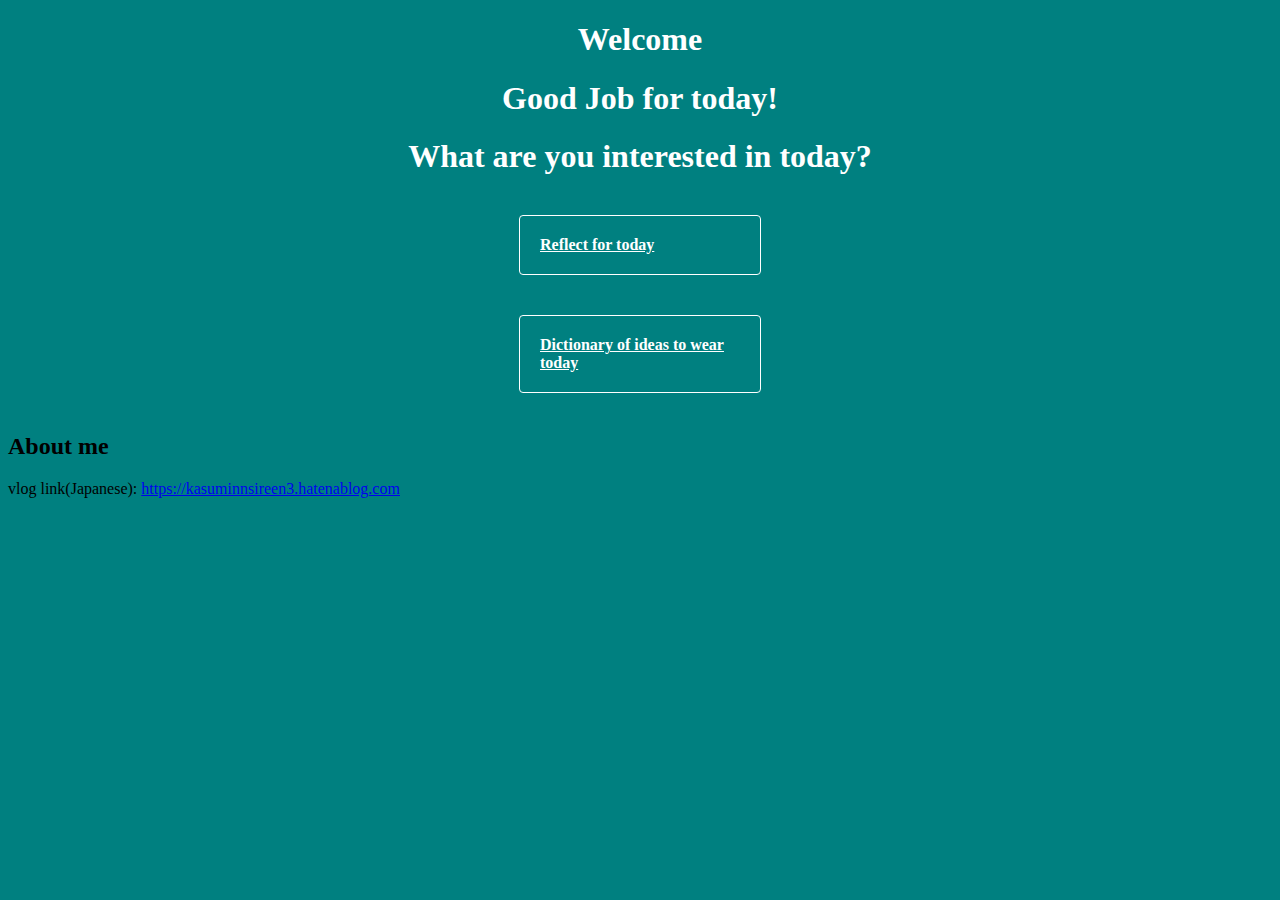
<file: index.html>
<!DOCTYPE html>
<html lang="en">
<head>
    <link href = "style.css" type = "text/css" rel= "stylesheet" >
    <meta charset="UTF-8">
    <meta name="viewport" content="width=device-width, initial-scale=1.0">
    <title>Mental Care</title>
</head>


<body>
    <section class = 'welcome'>
    <h1>Welcome</h1>
    <h1>Good Job for today!</h1>
    </section>

    <section class = 'option'>
        <h1> What are you interested in today? </h1>
        
        <section class = 'botton1'>
        <a href= "reflector.html">Reflect for today</a>
        </section>
        <section class = 'botton2'>
        <a href= "dictionary.html"> Dictionary of ideas to wear today</a>
        </section>
    </section>

</body>
<footer>
    <h2>About me</h2>
    <label for="link"> vlog link(Japanese):<link rel="stylesheet" href=""></label>
    <a href="https://kasuminnsireen3.hatenablog.com" id = "link">https://kasuminnsireen3.hatenablog.com</a>
</footer>

</html>
</file>
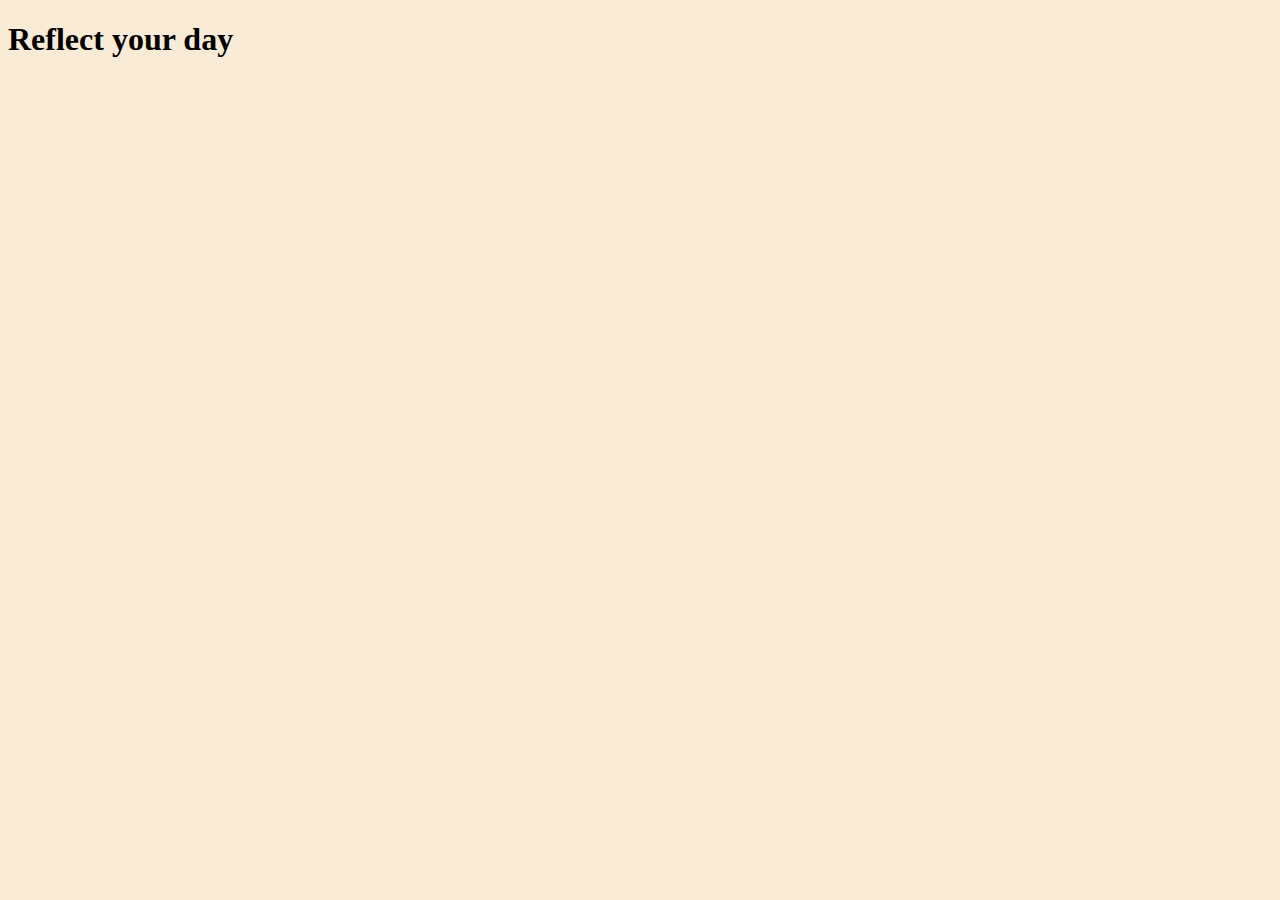
<file: reflector.html>
<!DOCTYPE html>
<html lang="en">
<head>
    <link href = "style1.css" type = "text/css" rel= "stylesheet" >
    <meta charset="UTF-8">
    <meta name="viewport" content="width=device-width, initial-scale=1.0">
    <title>Reflector </title>
</head>

<body>
    <section class = 'Title'>
        <h1> Reflect your day </h1>
    </section>
    
    <section class = 'questions'>
        <list>
            
        </list>
    </section>



</body>
</file>
<file: style.css>
body {
    background: #008080;
}

.welcome h1{
   text-align: center;
   color: white;
}

.option h1{
    text-align: center;
    color:white;
}

.botton1 a{
    border-radius: 4px;
    color: white;
    display: block;
    font-weight: 700;
    width: 200px;
    padding: 20px;
    margin: 40px auto;
    border: 1px solid white;
}

.botton1 a:hover {
    background-color: #CC6666 ;
    border: 1px solid #CC6666;
    color: white ;
}

.botton2 a{
    border-radius: 4px;
    color: white;
    display: block;
    font-weight: 700;
    width: 200px;
    padding: 20px;
    margin: 40px auto;
    border: 1px solid white;
}

.botton2 a:hover {
    background-color: #336699;
    border: 1px solid #336699;
    color: white ;
}

#footer {
    color: blue;
}
</file>
<file: style1.css>
body {
    background-color: antiquewhite;
}
</file>
